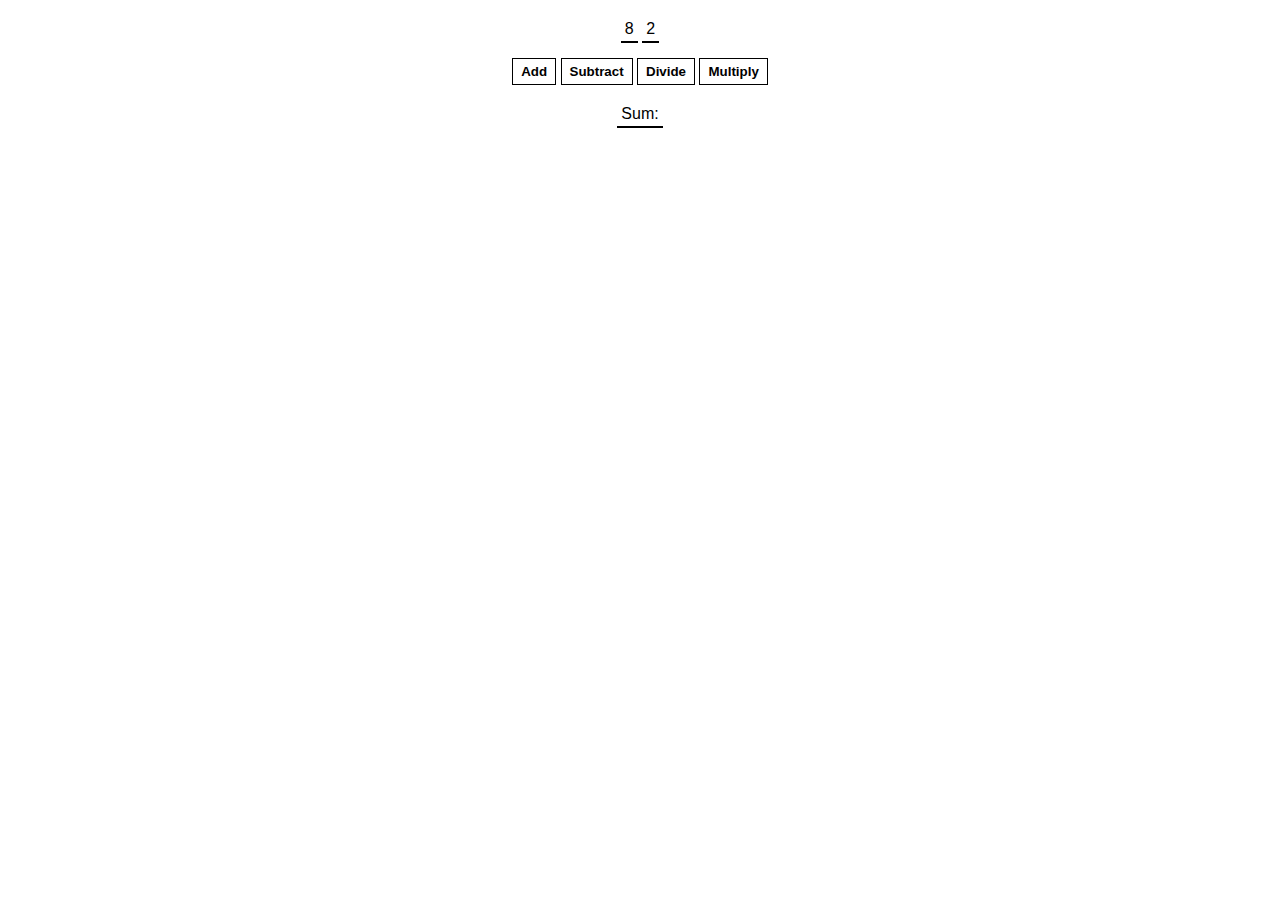
<file: 3_Calculator/index.html>
<!DOCTYPE html>
<html lang="en">
<head>
    <meta charset="UTF-8">
    <meta name="viewport" content="width=device-width, initial-scale=1.0">
    <title>Document</title>
    <link rel="stylesheet" href="index.css">
</head>
<body>
    <span id="num1-el"></span>
    <span id="num2-el"></span>
    <br>
    <button onclick="add()">Add</button>
    <button onclick="substract()">Subtract</button>
    <button onclick="divide()">Divide</button>
    <button onclick="multiply()">Multiply</button>
    <br>
    <span id="sum-el">Sum:</span>
    <script src="index.js"></script>
</body>
</html>
</file>
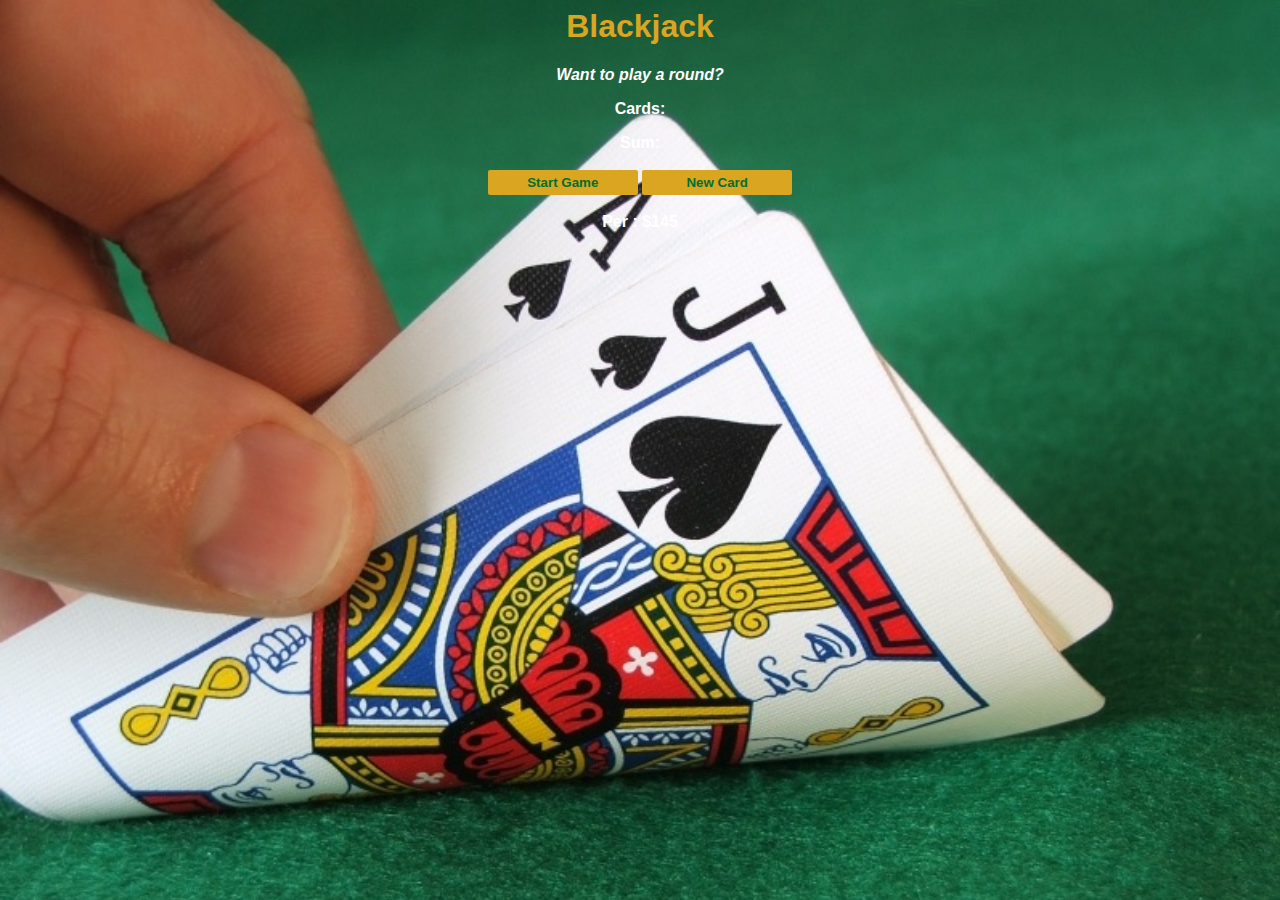
<file: 4_BlackJack/index.html>
<html>
<head>
    <link rel="stylesheet" href="index.css">
</head>
<body>
    <h1>Blackjack</h1>
    <p id="message-el">Want to play a round?</p>
    <p id="cards-el">Cards:</p>
    <p id="sum-el">Sum:</p>
    <button onclick="startGame()">Start Game</button>
    <button onclick="newCard()">New Card</button>
    <p id="player-el">Per:</p>
    <script src="index.js"></script>
</body>
</html>
</file>
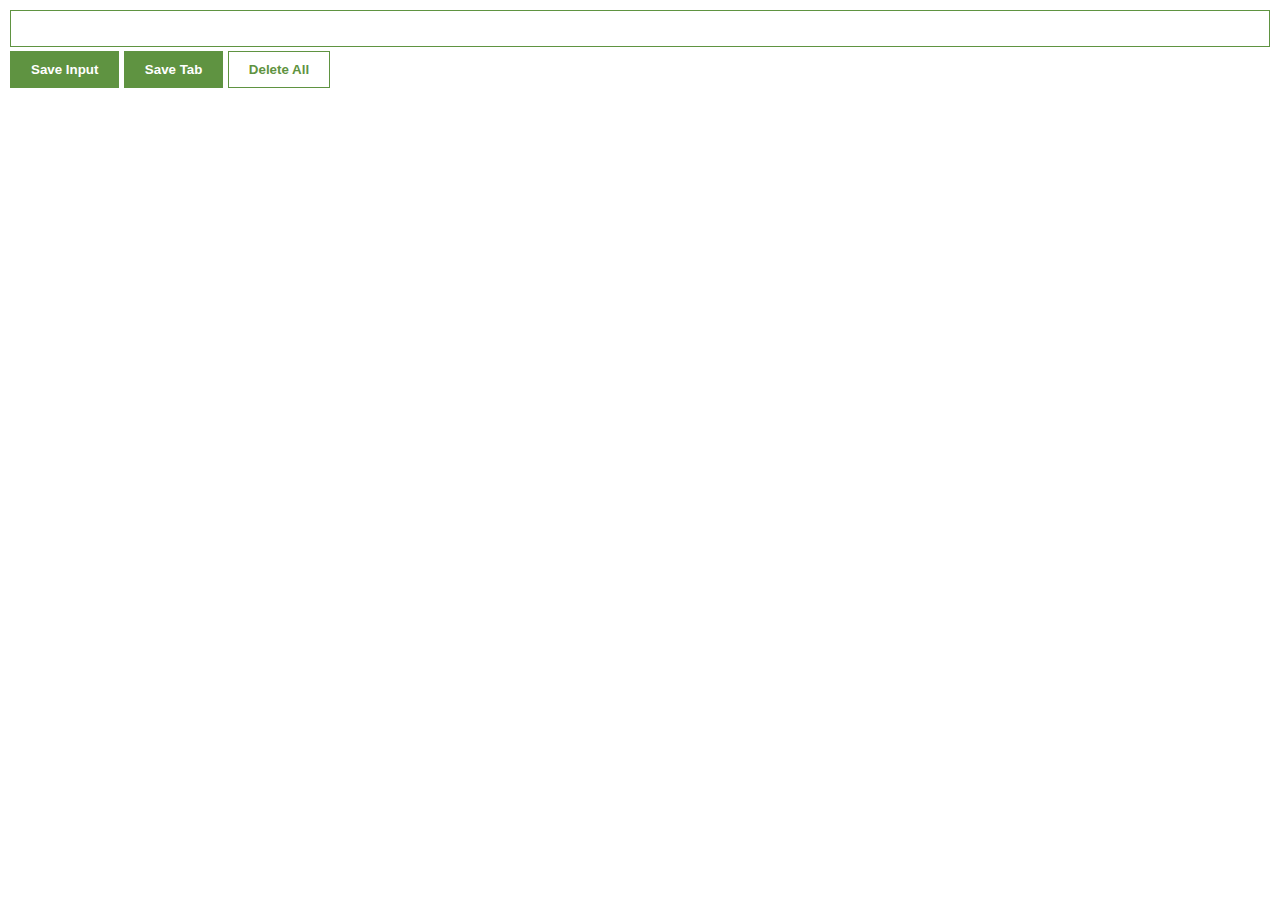
<file: 5_Extension/index.html>
<!DOCTYPE html>
<html lang="en">
<head>
    <meta charset="UTF-8">
    <meta name="viewport" content="width=device-width, initial-scale=1.0">
    <link rel="stylesheet" href="index.css">
    <title>Document</title>
</head>
<body>
    <input type="text" id="input-el">
    <button id="input-btn">Save Input</button>
    <button id="tab-btn">Save Tab</button>
    <button id="delete-btn">Delete All</button>
    <ul id="ul-el"></ol>
    <script src="index.js"></script>
</body>
</html>
</file>
<file: 3_Calculator/index.css>
body {
    font-family: Arial, Helvetica, sans-serif;
    padding: 20px 0;
    margin: 0;
    text-align: center;
}

span {
    border-bottom: 2px solid black;
    padding: 4px;
}

button {
    margin: 20px 0;
    background: white;
    color: black;
    border: 1px solid black;
    font-weight: bold;
    cursor: pointer;
    padding: 5px 8px;
}
</file>
<file: 4_BlackJack/index.css>
body {
    font-family: 'Trebuchet MS', 'Lucida Sans Unicode', 'Lucida Grande', Arial, sans-serif;
    background-image: url("images/table.jpg");
    background-size: cover;
    font-weight: bold;
    color: white;
    text-align: center;
}

h1 {
    color: goldenrod;
}

#message-el {
    font-style: italic;
}

/* 
3. Style the button according to the provided design
text color - #016f32
width      - 150px
background - goldenrod
 */
 button{
    color : #016f32 ;
    width : 150px ;
    background : goldenrod ;
    padding-top: 5px;
    padding-bottom: 5px;
    font-weight: bold;
    border: none;
    border-radius: 2px;
    margin-bottom: 2px;
    margin-top: 2px;
 }
</file>
<file: 5_Extension/index.css>
body{
    margin: 0;
    padding: 10px;
    font-family: Arial, Helvetica, sans-serif;
    min-width: 400px;
}

input{
    width: 100%;  /* 100% + 10 px left padding + 10 px right padding which will make it bigger than the screen */
    padding-left:10px;
    padding-right:10px;
    padding-bottom:10px;
    padding-top:10px;;
    box-sizing: border-box; /* fits the textbox inside the screen width and does not let it overflow */
    border: 1px solid #5f9341; /* green color */
    margin-bottom: 4px;
}

button{
    background: #5f9341;
    color: white;
    padding: 10px 20px; /* The first pixel above is for X axis so includes both left and right similarly second value is for y axis includes values for both top and bottom padding */
    /*
    padding-left: 20px;   
    padding-top: 10px;
    padding-bottom: 10px;
    padding-right: 20px;
    */
    border: none;
    font-weight: bold; 
    border: 1px solid #5f9341;
}

#delete-btn{
    color: #5f9341; /*applies button template with dete btn patrameters*/
    background: white;
}

ul{
    margin-top: 20px;
    list-style: none; /*removes list bullet points*/
    padding-left: 0;
}
/*li a will make sure only anchor tag comming after li get changed*/
li a{
    color: #5f9341;
}

li{
    margin-top: 5px;
}
</file>
